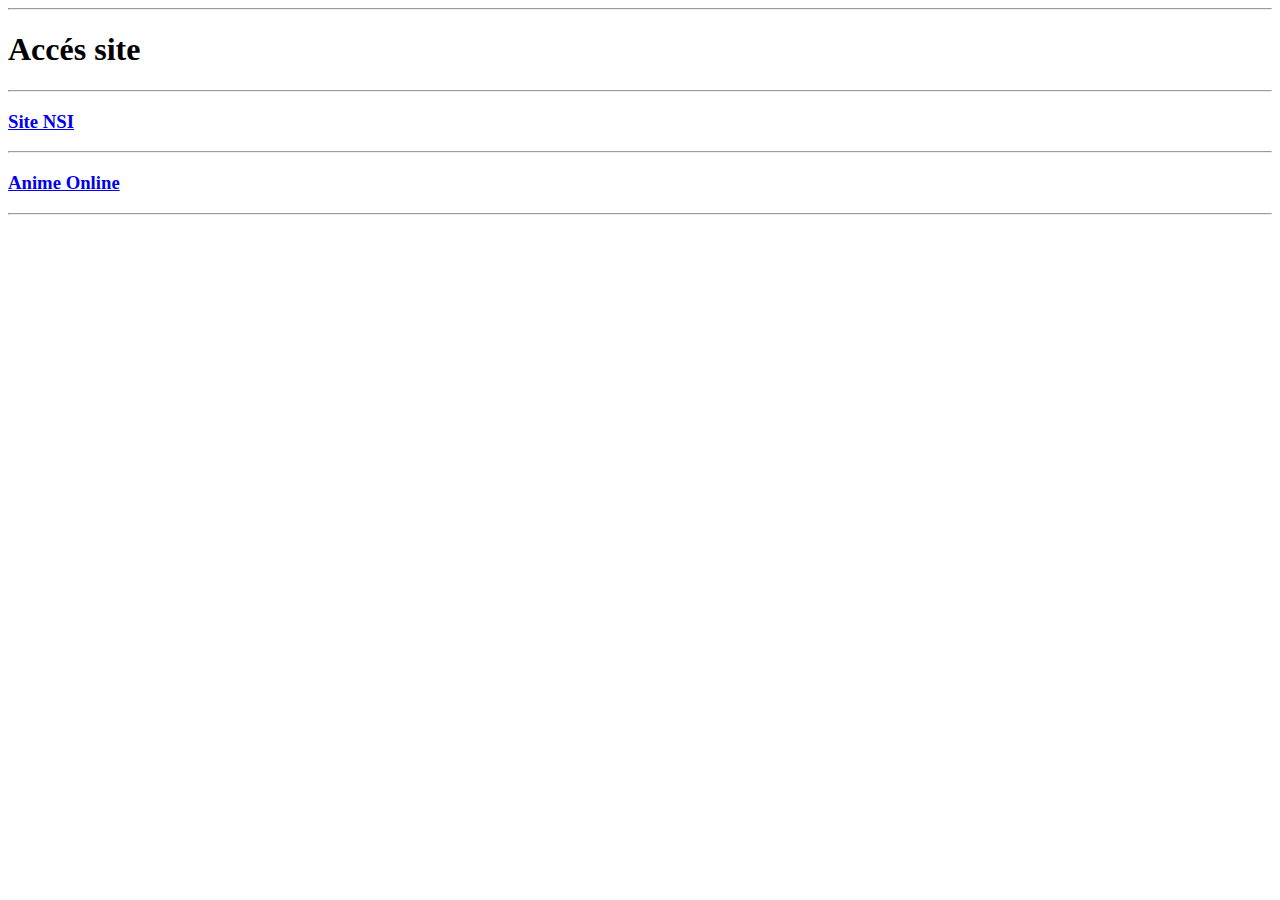
<file: page perso fictif/index.html>
<!DOCTYPE html>
<html lang="en">
<head>
    <meta charset="UTF-8">
    <meta http-equiv="X-UA-Compatible" content="IE=edge">
    <meta name="viewport" content="width=device-width, initial-scale=1.0">
    <title>Document</title>
</head>
<body >
    <hr>
    <h1>Accés site</h1>
    <hr>
    <a href="/Site1/index.html"><h3>Site NSI</h3></a>
    <hr>
    <a href="Site2\index.html"><h3>Anime Online</h3></a>
    <hr>
</body>
</html>
</file>
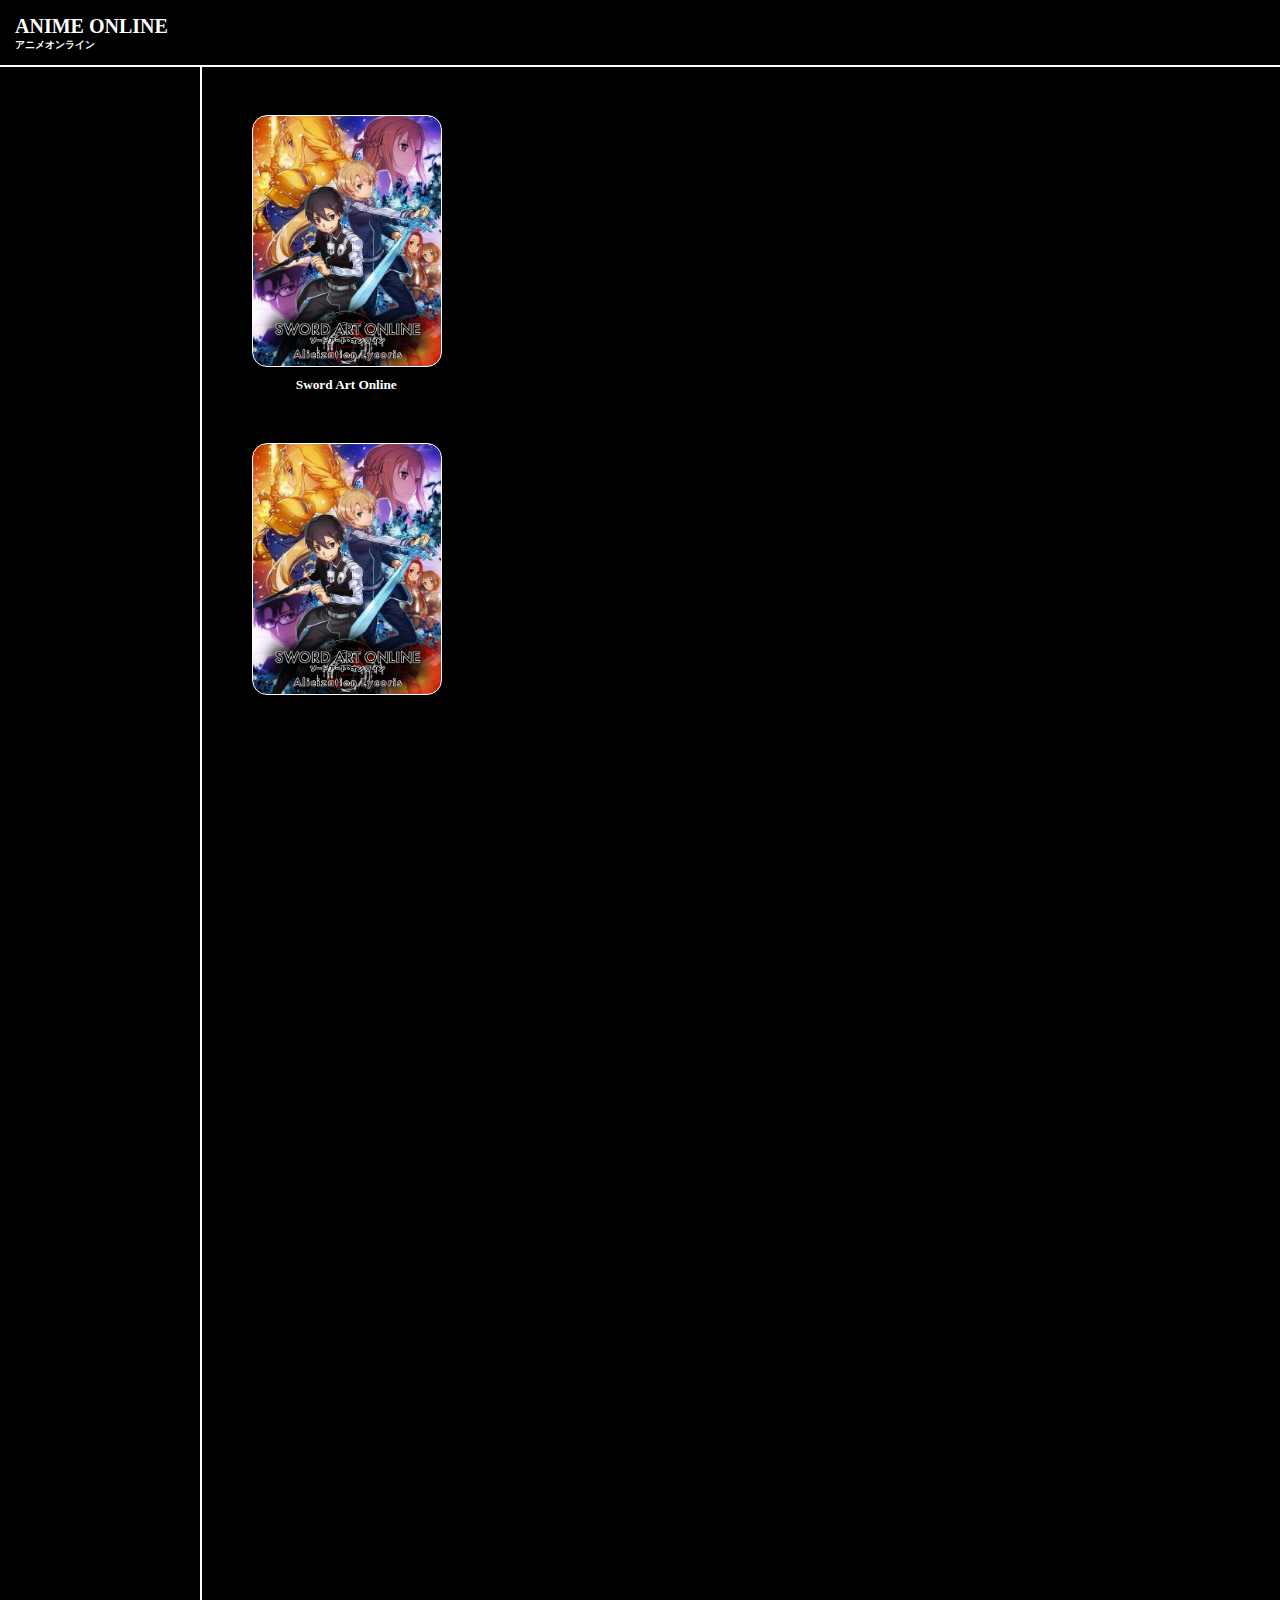
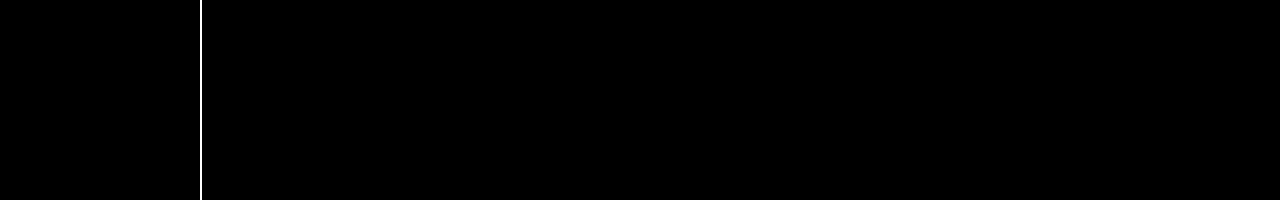
<file: page perso fictif/Site2/index.html>
<!DOCTYPE html>
<html lang="en">
<head>
    <link rel="stylesheet" href="css/style.css">
    <meta charset="UTF-8">
    <meta http-equiv="X-UA-Compatible" content="IE=edge">
    <meta name="viewport" content="width=device-width, initial-scale=1.0">
    <title>Document</title>
</head>
<body>
    <header>
        <a href="index.html">
            <h3>ANIME ONLINE <br><h5> アニメオンライン</h5></h3>
        </a>
        
    </header>


    <div class="show">
        <div class="void"></div>
        <div class="ligne">
            
                <a class="truc " href="anime/swordart.html"></a>
                     
                  
                
            
                <a href="anime/swordart.html"><h5>Sword Art Online </h5></a>

            <a class="truc"href="anime/swordart.html">
                   
            </a>
            </div>
            
             
    </div>
    
    

</html>
</file>
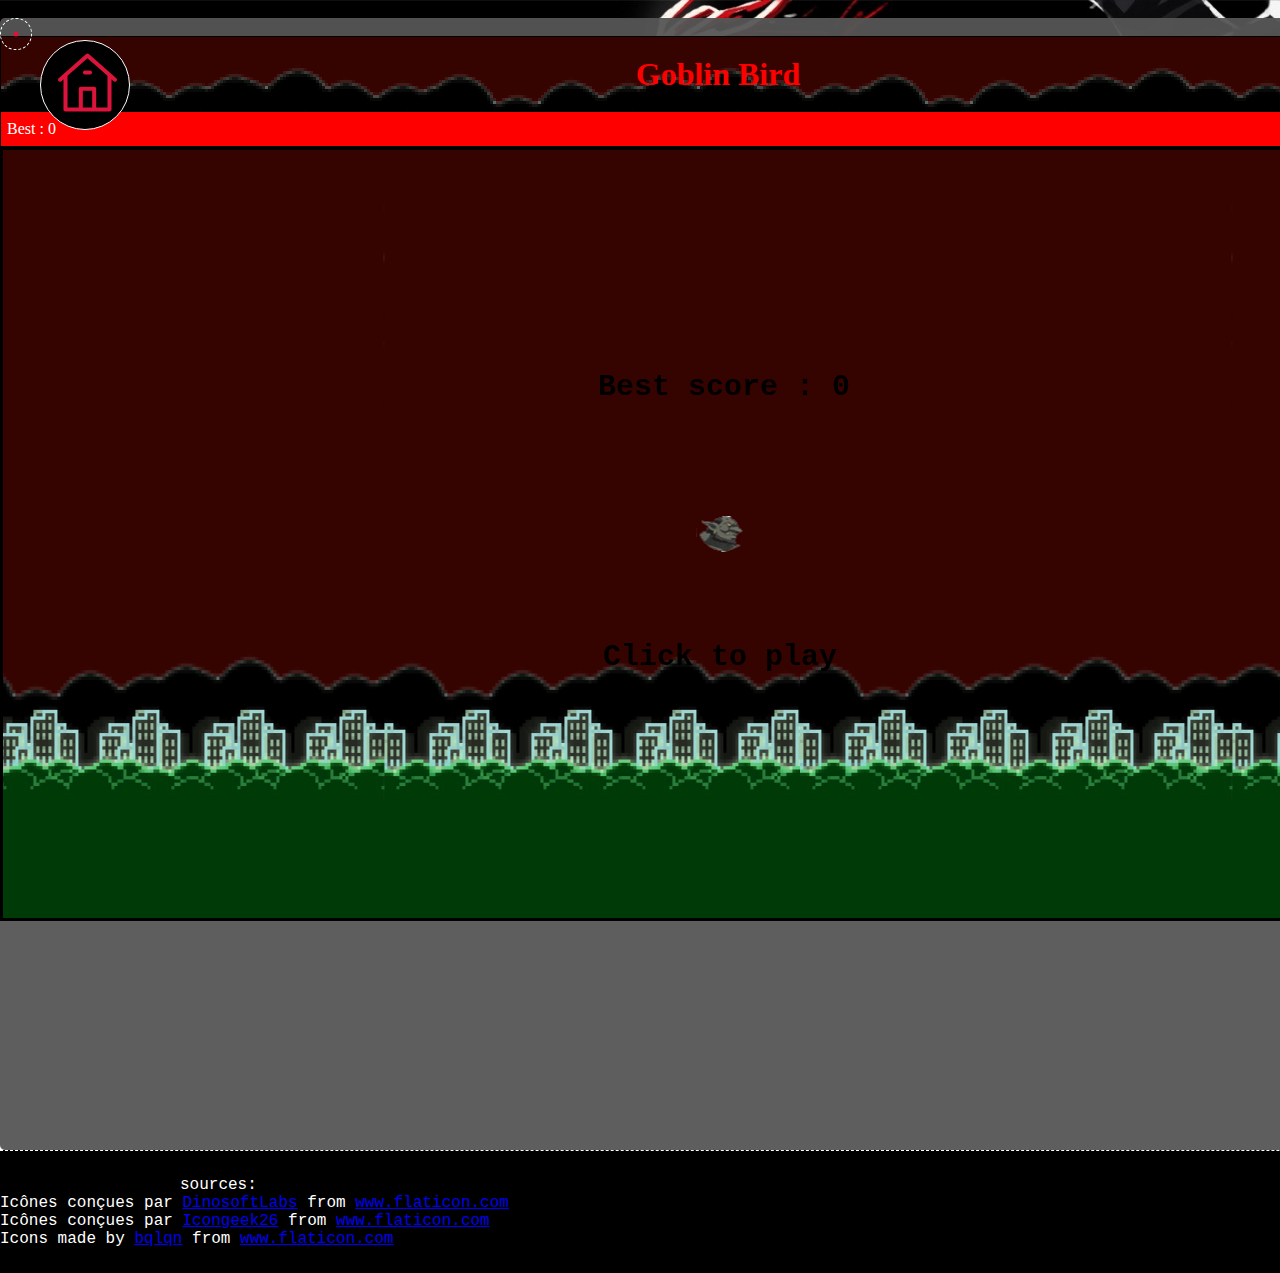
<file: page perso fictif/Site1/jeux.html>
<!DOCTYPE html>
<html lang="en">
<head>
    <link type="text/css" href="css/css.css" rel="stylesheet">
    <meta charset="UTF-8">
    <meta name="viewport" content="width=device-width, initial-scale=1.0">
    <title>Goblin Bird</title>
    <link rel="shortcut icon" type="image/x-icon" href="image/icone/manette-de-jeu.svg" /> <!--je mets une image a l'entête de ma page-->
</head>
<body>
<br>


<audio  id="deathsound" src="son/minecraft-damage-oof-sound-effect-hd.mp3" preload="auto" ></audio>
<audio  id="clicksound" src="son/hit-marker-sound-effect.mp3" preload="auto" ></audio>
<audio  id="pointsound" src="son/sonic-ring-sound-effect-in-stereo.mp3" preload="auto" ></audio>
<div class="cursor default"></div>
<div class="home_button">
      <a class="icone" href="index.html"> <img src="image/icone/home.svg" alt="home"> </a>

  </div>
  <div class="game">
    <br>
    
    <header>
        
        
        
        <h1>Goblin Bird</h1>
        <div class="score-container">
          <div id="bestScore"></div>
          <div id="currentScore"></div>
        </div>
      
    </header>
    
    <canvas id="canvas" width="1436" height="768"></canvas>
        <br>
        <div class="void2"></div>
</div>
<footer >       <!--je créé le ppied de page-->
        
  <p class="credit">sources:</p>
  <li>Icônes conçues par <a href="https://www.flaticon.com/fr/auteurs/dinosoftlabs" title="DinosoftLabs">DinosoftLabs</a> from <a href="https://www.flaticon.com/fr/" title="Flaticon">www.flaticon.com</a></li>    
  <li>Icônes conçues par <a href="https://www.flaticon.com/fr/auteurs/icongeek26" title="Icongeek26">Icongeek26</a> from <a href="https://www.flaticon.com/fr/" title="Flaticon">www.flaticon.com</a></li>
    <li>Icons made by <a href="https://www.flaticon.com/authors/bqlqn" title="bqlqn">bqlqn</a> from <a href="https://www.flaticon.com/" title="Flaticon">www.flaticon.com</a></div></li>

</footer>

      <script src="js/test.js"></script>
</body>
</html>
</file>
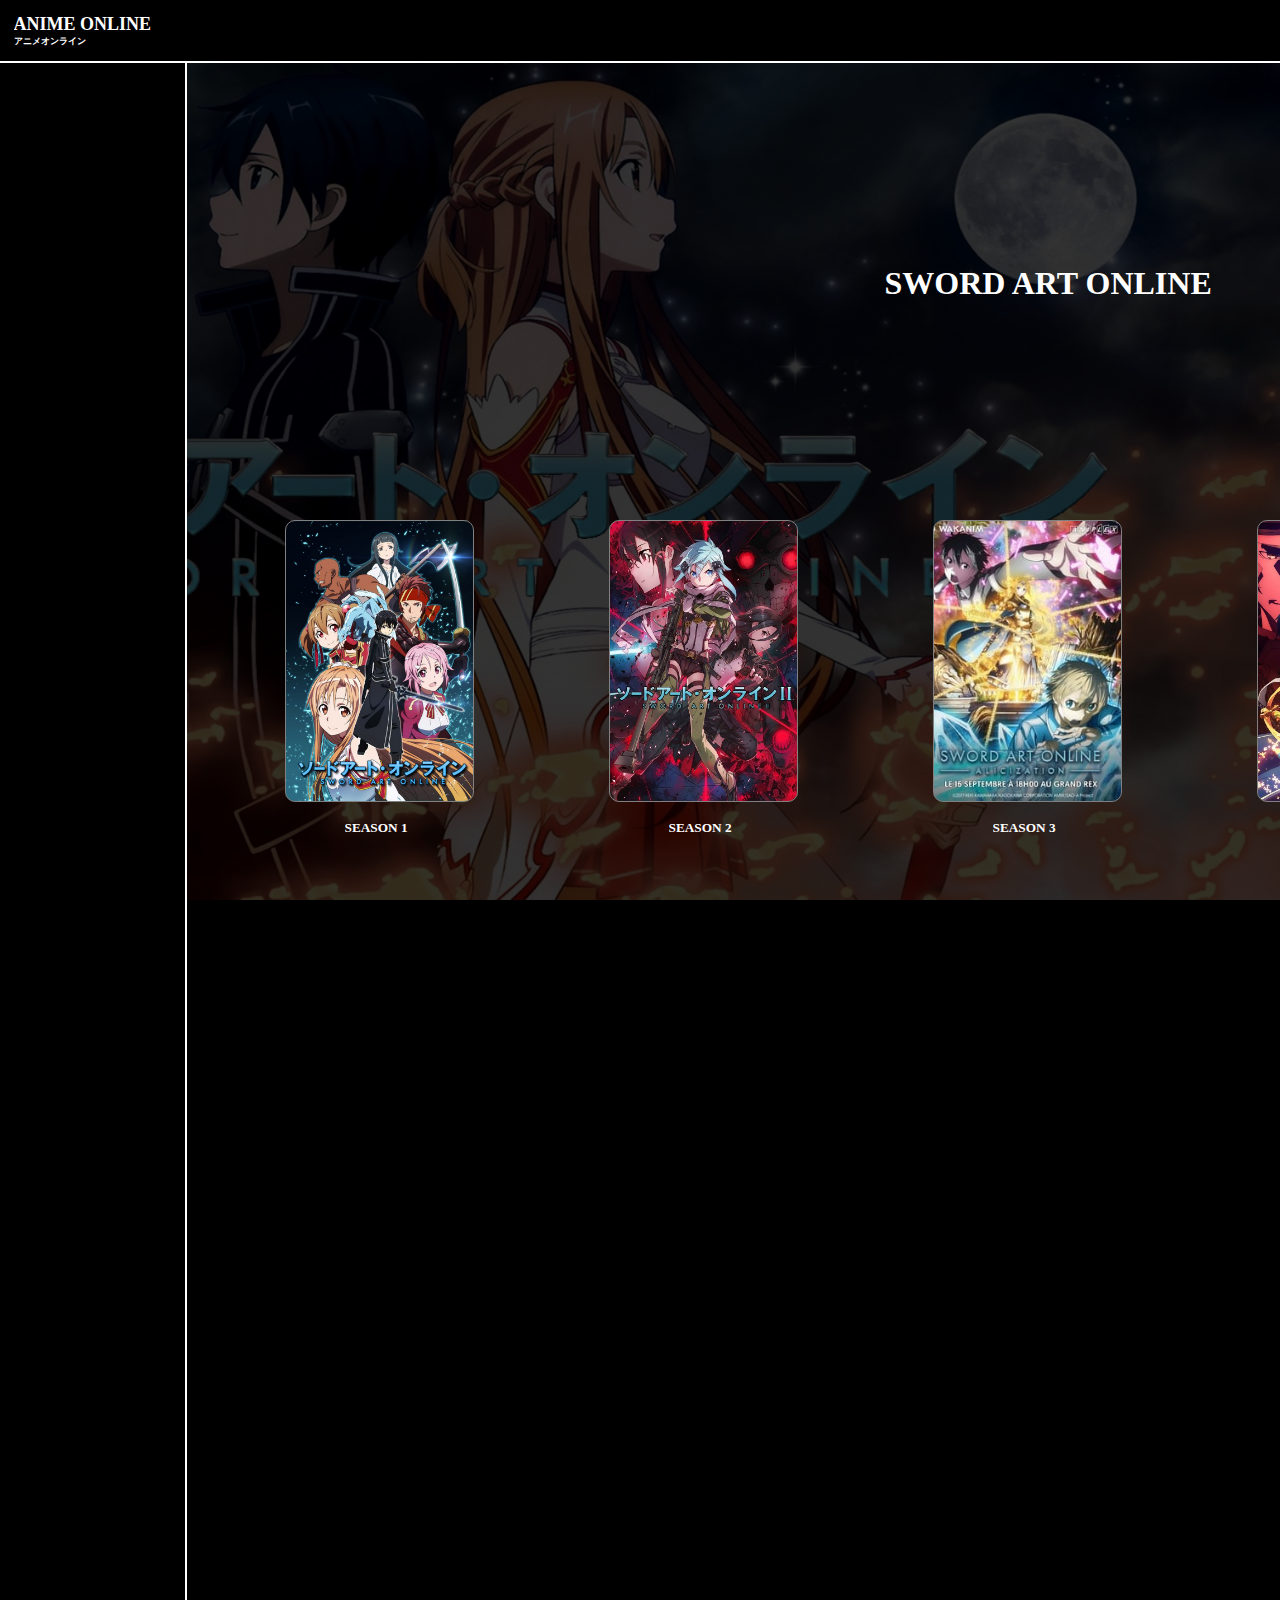
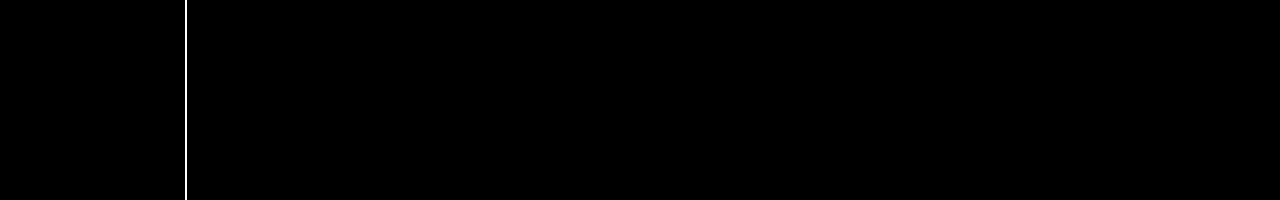
<file: page perso fictif/Site2/anime/swordart.html>
<!DOCTYPE html>
<html lang="en">
<head>
    <link rel="stylesheet" href="csss/style.css">
    <meta charset="UTF-8">
    <meta http-equiv="X-UA-Compatible" content="IE=edge">
    <meta name="viewport" content="width=device-width, initial-scale=1.0">
    <title>Document</title>
</head>
<body>
    <header>
        <a href="../index.html">
            <h3>ANIME ONLINE <br><h5> アニメオンライン</h5></h3>
        </a>
        
    </header>

    
    <div class="season">
        <div class="void"></div>
        <div class="para"></div>
        <div class="btn_container">
            <h1 class="titt">SWORD ART ONLINE</h1>
            <a href="#"><div class="icon zero"></div></a>
                <a href="#"><h5 class="title z">SEASON 1 </h5></a>
            <a href="#"> <div class="icon one"></div></a>
                <a href="#">
                    <h5 class="title o">SEASON 2</h5>
                </a>
            <a href="#"><div class="icon two"></div></a>
            <a href="">
                <h5 class="title t">SEASON 3</h5>
            </a>
            <a href="#"><div class="icon three"></div></a>
            <a href="">
                <h5 class="title th">SEASON 4</h5>
            </a>
            <a href="#"><div class="icon four"></div></a>
            <a href="">
                <h5 class="title f">GUN GALE ONLINE</h5>
            </a>
    </div>
    </div>
        
        
        
    </div>
    </div>
    
    

</html>
</file>
<file: page perso fictif/Site2/css/style.css>
* {
    background-color: rgb(0, 0, 0);
    margin: 0;
    padding: 0;
    color: white;
    
   
}
header a {
    text-decoration: none;
}
header{
    z-index: 0;
    position: fixed;
    top: 0;
    height: 65px;
    width: 100%;
    border-bottom: solid white 2px;
}

header h3 {
    margin-left: 15px;
    margin-top: 15px;
    font-size: 20px;
    
}
header h5 {
    margin-left: 15px;
    font-size: 10px;
}

.show {
    
    
    height: 200vh;
    border-left: solid white 2px;
    margin-left: 200px;
    
}

.void {

    height: 65px;
}




.show h5 {
    margin-top: 10px;
    margin-left: 93.75px;
}

.show a {
    text-decoration: none;
}

.show a:hover {
    text-decoration: underline;
}

.truc {
    
    margin-top: 50px;
    margin-left: 50px;
    width:187.5px;
    height:250px;
    display:block;
    border:.2vh solid white;
    border-radius:15px;
    background-image: url(../img/sword-art-online-alicization-lycoris-cover.jpg);
    background-size: cover;
    transition: transform  0.2s ease  ;
    text-align:center;
}

.truc:hover {
    transform: scale(1.03);
    border: solid crimson 2px;
}
</file>
<file: page perso fictif/Site1/css/css.css>
*, ::before, ::after {
    box-sizing: border-box;
    margin: 0;
    padding: 0;
    cursor: none; /*on fait disparaître  le curseur*/
}

body {
    overflow-x: hidden; /*j'empeche le défillment sur le côté*/
    color:white;
    font-family: 'Courier New', Courier, monospace;
	max-width: 100%;
	background-color: black;
	height: 90vh; /* on dit au body d'occuper 100% de l'écran visible ceci nous permet de faire disparaître ensuite le curseur de toute la page*/
    background: url(../image/gback.jpg);
    background-attachment: fixed;
    background-repeat: no-repeat;
    background-position: center;
    background-size: cover;
    max-height: 100%;

	
}





.front {
    background: rgba(58, 58, 58, 0.95); /*le 0.95 sert pour l'opcité*/
    width: 125vh;
    margin: 0 auto;  /*je centre la div*/
    height:auto;
    cursor: none;
    border-radius: 5px;
    position: relative;
    
}



.img {
    border: 2px solid black;
    max-width:100%;
    clip-path: polygon(0 0, 100% 0, 90% 100%, 10% 100%); /*clippath permet de donner une forme à une image*/
    background-image: url(../image/wallpaperflare.com_wallpaper.jpg);
    background-repeat: no-repeat;
    background-size: cover;
    height: 40vh;
    width: 70vh;
    margin: 0 auto;
    max-width: 100%;
}

.logo {
    
    
    background-image: url(../image/Goblin_Slayer_Logo.png);
    background-repeat: no-repeat;
    background-size: 100% 100%;
    height: 15vh;
    width: 50vh;
    margin: 0 auto;
    
}
.top {
    text-align:center;
   
}


.cursor {
    width: 3.5vh;/* on définit la zone du curseur personalisé*/
    height: 3.5vh;
    border: .2vh dashed rgb(255, 255, 255); /*on lui créé une bordure en pointillé*/
    border-radius: 50%; /* le radius permet a la bordure de devenir un cercle*/
    position: absolute;
    
    pointer-events: none; /* sans ce code on ne pourrait pas selectionner le texte, copier coller etc*/
    z-index:23;
}

.cursor::before {
    content: '';
    position: absolute;
    top: 50%;
    left: 50%;
    transform: translate(-50%,-50%);				/* ici on crée le point au millieu du curseur*/
    width: 5px;
    height: 5px;
    background: crimson; 
    border-radius: 50%;
}

.cursor .detect {
    content:"";
    height:15vh;
    width:15vh;
    background:transparent;
    position:absolute;
    border-radius:50%;
    top:-195%;
    left:-195%;
    z-index:-1;
  }

.default {
    animation: Anim1 1s infinite alternate; /* ici on dit que anim1 se repete a l'infini et que une fois l'animation achevé elle fait le chemin inverse et elle dure 1s*/
}

.focus {
    animation: anim3 1s infinite alternate ;

}

.expand {
    animation: Anim2 .5s; /* ici on dit que l'animation 2 dure 0.5 s */
    background: crimson;     
    border: .2vh solid crimson; /* on crée une nouvelle qui viendra passer au dessus des autres*/
}
@keyframes Anim1 {
    from {
        transform: scale(1) rotate(0deg);  /*l'animation commence avec la taille de base ainsi que l'orientation par default*/
    }
    to {
        transform: scale(0.7) rotate(90deg);  /*au bout des 1s la bordure aura touné de 90deg  et se sera a 0.7x sa taille d'origine*/
    }
}

@keyframes Anim2 {
    0%{							/* à 0% de l'animation*/
        transform: scale(1);		/*scale 1 = sa taille d'origine*/
    }
    50%{						/* à 50% de l'animation*/
        transform: scale(2);		/*la bordure aura atteint 2x sa taille*/
    }
    100%{						/* à la fin de l'animation */
        transform: scale(1);		/*la bordure retrouve sa taille d'origine et devient transparente*/
        opacity:0;
    }
}

@keyframes anim3 {

0% {
    transform: scale(1) rotate(0deg);

}
50% {
    transform: scale(0.5) rotate(180deg)
}
100%
{
   transform: scale(0.5) rotate(360deg); 
}
}




.container-menu {
    width: 35vh;               /* je formate la div contaçiner menu*/
    height: 35vh;
    position: relative;         /*il restera à sa place quoi qu'il arrive*/
    bottom: 100%;
    left: 50%;
    transform: translate(-50%,-50%);
    
    
}
.btn-menu {
    width: 15vh;
    height: 15vh;
    border-radius: 50%;          /* je formate la div btn-menu*/
    background: rgb(0, 0, 0);
    position: absolute;      /*il restera à sa place quoi qu'il arrive*/
    top: 50%;
    left: 50%;
    transform: translate(-50%,-50%);
    z-index: 20;
    border: .2vh solid white;
    
}

.ligne {
    width: 10vh;
    height: .5vh;
    border-radius: 5px;
    background: crimson;        /*je créé les ligne du menu et leurs donnent une transition*/
    position: absolute;
    top: 50%;
    left: 50%;      /*je centre la ligne*/
    transform: translate(-50%,-50%);
    transition: all 0.5s ease-in-out;
    
}
.ligne::before {
    content: '';
    position: absolute;
    bottom: 2vh; /*je place la ligne en bas*/
    background: crimson;     /*je créé les ligne du menu*/
    width: 100%;
    height: .4vh;
    border-radius: 5px;
    transition: all 0.6s ease-in-out;
    
}
.ligne::after {

    content: '';
    position: absolute;
    top: 2vh;      /*je place la ligne en haut*/
    background: crimson;         /*je créé les ligne du menu*/
    width: 100%;
    height: .4vh;
    border-radius: 5px;
    transition: all 0.6s ease-in-out;
}
.container-menu.active .ligne::before {/* quand .container menu à la classe active alors */
    transform: translateY(2vh) rotate(-45deg);     /*monte de 20px et toourne de 45deg dans le sens inverse des aiguilles d'une montre*/
}
.container-menu.active .ligne {
    background: transparent;
}
.container-menu.active .ligne::after {
    transform: translateY(-2vh) rotate(45deg); /*descend de 20px et toourne de45deg dans le sens des aiguilles d'une montre*/
}



.icone {
    width: 6vh;
}
.blob {
    border:  .2vh white solid;
    width:13vh;
    height: 13vh;
    border-radius: 50%;
    background: #000000;        /*je créé les blob et leur donne une transiton*/
    position: absolute;
    top: 50%;
    left: 50%;
    transform: translate(-50%,-50%);
    display: flex;
    justify-content: center;
    align-items: center;
    
}
.blob-2 {
    background: #000000;
    transition: all 0.2s 0.1s ease-in-out;
}

.blob-4 {
    background:  #000000;
    transition: all 0.2s 0.2s ease-in-out;
}

.blob-3 {
    background:  #000000;
    transition: all 0.2s 0.3s ease-in-out;
}

.blob-1 {
    background:  #000000;
    transition: all 0.2s 0.4s ease-in-out;
}


/* Animation */

.container-menu.active .blob-1 {
    left: 90%;
    top:10%;
}

.container-menu.active .blob-2 {
    top: 90%;
    left: 10%;
}

.container-menu.active .blob-3 {
    left: 90%;
    top: 90%;
}

.container-menu.active .blob-4 {
    left: 10%;
    top: 10%;
}

/*boutton musique*/
.play_pause_button   {
    background: rgb(0, 0, 0);
    display: block;
    width: 10vh;
    height: 10vh;
    border-radius: 50%;
    position: fixed;            /* je créé le bouton home*/
    z-index: 15;
    display: flex;
    justify-content: center;
    align-items: center;
    border: .2vh solid #fff;
    left: 40px;     /*je le place dans le coin supérieur gauche*/
    top: 40px;
    transition: transform 0.2s ease  ;

}

.play_pause_button:hover {
    transform: scale(1.2); /*quand l'on passe sur le boutton il grandit*/
}

.play_pause_button img {
    width: 6.5vh;
    height: 6.5vh;

}

footer {
    padding:25px 0px; /* le footer doit rester en bas*/
    height: fill; 
    width: 200vh;
    bottom: 0px; 
    background-color: #000000;
    border-top: .2vh dashed white;
    position: relative;;
}


.credit {

    padding-left: 20vh;

}


.void {
    min-height: 60vh;  /*occupe 60% de la page*/
}



/*changement quand on appuie sur le boutton musique*/
.music {
	position: relative;
	
	background: linear-gradient(0deg, #000, #272727);
}

.music:before, .music:after {
	content: '';
	position: absolute;
	left: -2px;
	top: -2px;
	background: linear-gradient(45deg, #fb0094, #0000ff, #00ff00,#ffff00, #ff0000, #fb0094, 
		#0000ff, #00ff00,#ffff00, #ff0000);  /*je donne unfond qui change de couleur*/
	background-size: 400%;
	width: calc(100% + 4px);
	height: calc(100% + 4px);
	z-index: -1;
    animation: steam 20s linear infinite;
    border-radius: 5px;
}



@keyframes steam {
	0% {
		background-position: 0 0;
	}
	50% {
		background-position: 400% 0; /*je fait l'animation pour le changement de couleurs*/
	}
	100% {
		background-position: 0 0;
	}
}


.music:after {
	filter: blur(50px);  /*je met un effet de flou*/
}


.music1 {
	position: relative;
    
	
}

.music1:before, .music1:after {         /*ici c'est le changtement pour la souris*/
	content: '';
	position: absolute;
	left: -2px;
	top: -2px;
	background: linear-gradient(45deg, #fb0094, #0000ff, #00ff00,#ffff00, #ff0000, #fb0094, 
		#0000ff, #00ff00,#ffff00, #ff0000);
	background-size: 400%;
	width: calc(10% + 4px);
	height: calc(10% + 4px);
	z-index: -1;
    animation: steam1 20s linear infinite;
    border-radius: 50%;
    top:50%;
    left: 50%;
    
}

@keyframes steam1 {
	0% {
		background-position: 0 0;
	}
	50% {
		background-position: 400% 0;
	}
	100% {
		background-position: 0 0;
	}
}

.music1:after {
	filter: blur(50px);
}


.void2 {
    height: 25vh;
}





  
  
  
  .content h2{ font-size:19px;}
  
  
  /*ici commence le css pour le boutton jouer*/
  .container-gb {
    left:50vh;
    top:170vh;      /*je donne sa position*/
    position:absolute;
    text-decoration: none;
  }
  
  .btn-gb .content {
      padding: 2vh;
    color:crimson;
    text-decoration: none;
    
  }

  .btn-gb .content h2 {
    font-size: 2vh;
    text-decoration: none;

  }
  .front a{
      text-decoration: none;
  }
  
  .btn-gb {
   text-decoration: none;
    width:25vh;
    height:9vh;
    display:block;
    border:.2vh solid white;
    border-radius:15px;
    background:black;
    text-align:center;
    transition-property:box-shadow, transform  ;
    transition-duration:.5s ;
  }
  
.btn-gb:hover {
    box-shadow: 3px 6px 2px rgb(36,37,38,0.99);    /*je lui donne une ombre*/
    transform:scale(1.02)
  }
.container-gb:hover ~ .parallax-effectc {
    
    transform: translateY(-1vh) ;
}
.container-gb:hover ~ .parallax-effectc1 {
    
    transform: translateY(-1vh) ;
}
.container-gb:hover ~ .parallax-effectc2 {
    
    transform: translateY(-.5vh) ;
}
.container-gb:hover ~ .parallax-effectc3 {
    
    transform: translateY(-.2vh) ;
}
.container-gb:hover ~ .parallax-effectr1 {
    
    transform: translateX(1vh) ;
}
.container-gb:hover ~ .parallax-effectr2 {
    
    transform: translateX(1vh) ;
}
.container-gb:hover ~ .parallax-effectr3 {
    
    transform: translateX(1vh) ;
}
.container-gb:hover ~ .parallax-effectl1 {
    
    transform: translateX(-1vh) ;
}
.container-gb:hover ~ .parallax-effectl2 {
    
    transform: translateX(-1vh) ;
}
.container-gb:hover ~ .parallax-effectl4 {
    
    transform: translateX(-1vh) ;
}
.container-gb:hover ~ .parallax-effectc6 {
    
    transform: translateY(1vh) ;
}
/*la fin*/
  
/* je mets en place tout les effet parallax*/

/*mise en place de toute les animation des effet parallax*/
.pr {
   
    background:transparent;
    z-index:1;
    position: absolute;
    right:0vh;
	height: 110vh;
    width: 45vh;
    top: 24.6vh;
}
.pr:hover ~ .parallax-effectr { /*le ~ sert à désigner les fréres  de p2div_r2_c3(les div qui sont dans la même div)*/
    
    transform: translateX(1vh) ;  /*translateX translate la div sur l'axe x, l'axe horizontale*/
}
.pr:hover ~ .parallax-effectr4 {
    
    transform: translateX(1vh) ;
}
.pr:hover ~ .parallax-effectc4 {
    
    transform: translateX(1vh) ;
}
.pr:hover  .parallax-effectr4 {
    
    transform: translateX(1vh) ;
}
.pr2 {
    
    background:transparent;
    z-index:1;
    position: absolute;
    right:0vh;
	height: 65vh;
    width: 49vh;
    top: 135vh;
}
.pr2:hover  .parallax-effectr1 {
    
    transform: translateX(1vh) ;
}
.pr2:hover ~ .parallax-effectr2 {
    
    transform: translateX(1vh) ;
}
.pr2:hover ~ .parallax-effectr3 {
    
    transform: translateX(1vh) ;
}
.pl {
    
    background:transparent;
    z-index:1;
    position: absolute;
    left:0vh;
	height: 110vh;
    width: 45vh;
    
    top: 24.6vh;
}

.pl:hover .parallax-effectl {
    transform: translateX(-1vh);
}
.pl:hover ~ .parallax-effectl3 {
    transform: translateX(-1vh);
}
.pl:hover ~ .parallax-effectc5 {
    
    transform: translateX(-1vh) ;
}
.pl:hover ~ .parallax-effectr5 {
    
    transform: translateX(-1vh) ;
}
.pl2 {
    
    background:transparent;
    z-index:1;
    position: absolute;
    left:0vh;
	height: 65vh;
    width: 49vh;
    top: 135vh;
}
.pl2:hover  .parallax-effectl1 {
    
    transform: translateX(-1vh) ;
}
.pl2:hover ~ .parallax-effectl2 {
    
    transform: translateX(-1vh) ;
}
.pl2:hover ~ .parallax-effectl4 {
    
    transform: translateX(-1vh) ;
}

.pc  {
    
    background:transparent;
    z-index:1;
    position: absolute;
	height: 25vh;
    width: 100%;
    top: 115vh;
}
.pc:hover ~ .parallax-effectc {
    
    transform: translateY(1vh) ;
}
.pc:hover ~ .parallax-effectc1 {
    
    transform: translateY(1vh) ;
}
.pc:hover ~ .parallax-effectc2 {
    
    transform: translateY(.5vh) ;
}
.pc:hover ~ .parallax-effectc3 {
    
    transform: translateY(.2vh) ;
}
.pc2 {
    
    background:transparent;
    z-index:1;
    position: absolute;
	height: 30vh;
    width: 100%;
    top: 140vh;
}
.pc2:hover ~ .parallax-effectc {
    
    transform: translateY(-.3vh) ;
}
.pc2:hover ~ .parallax-effectc1 {
    
    transform: translateY(-.5vh) ;
}
.pc2:hover ~ .parallax-effectc2 {
    
    transform: translateY(-1vh) ;
}
.pc2:hover ~ .parallax-effectc3 {
    
    transform: translateY(-1vh) ;
}
.pc3 {
    
    background:transparent;
    z-index:1;
    position: absolute;
	height: 22vh;
    width: 100%;
    top: 179vh;
}
.pc3:hover ~ .parallax-effectc6 {
    
    transform: translateY(1vh) ;
}


.p2div_r_c {  /*c'est la zone pour activer deux transition avec  pl et pc*/
    
    background:transparent;
    z-index:1;
    position: absolute;
	height: 22vh;
    width: 45vh;
    top: 115vh;
    right: 0;
    z-index: 2;
}

.p2div_r_c:hover ~ .parallax-effectr {
    
    transform: translateX(1vh) ;
}
.p2div_r_c:hover ~ .parallax-effectr4 {
    
    transform: translateX(1vh) ;
}
.p2div_r_c:hover ~ .parallax-effectc4 {
    
    transform: translateX(1vh) ;
}
.p2div_r_c:hover ~ .pr .parallax-effectr4 {
    
    transform: translateX(1vh) ;
}

.p2div_r_c:hover ~ .parallax-effectc {
    
    transform: translateY(1vh) ;
}
.p2div_r_c:hover ~ .parallax-effectc1 {
    
    transform: translateY(1vh) ;
}
.p2div_r_c:hover ~ .parallax-effectc2 {
    
    transform: translateY(.5vh) ;
}
.p2div_r_c:hover ~ .parallax-effectc3 {  /*benjamin roget*/
    
    transform: translateY(.2vh) ;
}
.p2div_l_c {  /*c'est la zone pour activer deux transition avec  pr et pc*/
    
    background:transparent;
    z-index:1;
    position: absolute;
	height: 22vh;
    width: 45vh;
    top: 115vh;
    left: 0;
    z-index: 2;
}
.p2div_l_c:hover ~ .parallax-effectc {
    
    transform: translateY(1vh) ;
}
.p2div_l_c:hover ~ .parallax-effectc1 {
    
    transform: translateY(1vh) ;
}
.p2div_l_c:hover ~ .parallax-effectc2 {
    
    transform: translateY(.5vh) ;
}
.p2div_l_c:hover ~ .parallax-effectc3 {
    
    transform: translateY(.2vh) ;
}
.p2div_l_c:hover ~ .pl .parallax-effectl {
    transform: translateX(-1vh);
}
.p2div_l_c:hover ~ .parallax-effectl3 {
    transform: translateX(-1vh);
}
.p2div_l_c:hover ~ .parallax-effectc5 {
    
    transform: translateX(-1vh) ;
}
.p2div_l_c:hover ~ .parallax-effectr5 {
    
    transform: translateX(-1vh) ;
}
.p2div_l2_c {  /*c'est la zone pour activer deux transition avec  pl2 et pc*/
    
    background:transparent;
    z-index:1;
    position: absolute;
	height: 35vh;
    width: 49vh;
    top: 135vh;
    left: 0;
    z-index: 2;
}

.p2div_l2_c:hover ~ .parallax-effectc {
    
    transform: translateY(-.3vh) ;
}
.p2div_l2_c:hover ~ .parallax-effectc1 {
    
    transform: translateY(-.5vh) ;
}
.p2div_l2_c:hover ~ .parallax-effectc2 {
    
    transform: translateY(-1vh) ;
}
.p2div_l2_c:hover ~ .parallax-effectc3 {
    
    transform: translateY(-1vh) ;
}
.p2div_l2_c:hover ~ .pl2 .parallax-effectl1 {
    
    transform: translateX(-1vh) ;
}
.p2div_l2_c:hover ~ .parallax-effectl2 {
    
    transform: translateX(-1vh) ;
}
.p2div_l2_c:hover ~ .parallax-effectl4 {
    
    transform: translateX(-1vh) ;
}

.p2div_r2_c {  /*c'est la zone pour activer deux transition avec  pr2 et pc*/
    
    background:transparent;
    z-index:1;
    position: absolute;
	height: 35vh;
    width: 49vh;
    top: 135vh;
    right: 0;
    z-index: 2;
}

.p2div_r2_c:hover ~ .parallax-effectc {
    
    transform: translateY(-.3vh) ;
}
.p2div_r2_c:hover ~ .parallax-effectc1 {
    
    transform: translateY(-.5vh) ;
}
.p2div_r2_c:hover ~ .parallax-effectc2 {
    
    transform: translateY(-1vh) ;
}
.p2div_r2_c:hover ~ .parallax-effectc3 {
    
    transform: translateY(-1vh) ;
}
.p2div_r2_c:hover ~ .pr2 .parallax-effectr1 {
    
    transform: translateX(1vh) ;
}
.p2div_r2_c:hover ~ .parallax-effectr2 {
    
    transform: translateX(1vh) ;
}
.p2div_r2_c:hover ~ .parallax-effectr3 {
    
    transform: translateX(1vh) ;
}

.p2div_l2_c3 {
    
    background:transparent;
    z-index:1;
    position: absolute;
	height: 21vh;
    width: 49vh;
    top: 179vh;
    left: 0;
    z-index: 2;
}

.p2div_l2_c3:hover ~ .parallax-effectc6 {
    
    transform: translateY(1vh) ;
}
.p2div_l2_c3:hover ~ .pl2 .parallax-effectl1 {
    
    transform: translateX(-1vh) ;
}
.p2div_l2_c3:hover ~ .parallax-effectl2 {
    
    transform: translateX(-1vh) ;
}
.p2div_l2_c3:hover ~ .parallax-effectl4 {
    
    transform: translateX(-1vh) ;
}

.p2div_r2_c3 {
    
    background:transparent;
    z-index:1;
    position: absolute;
	height: 21vh;
    width: 49vh;
    top: 179vh;
    right: 0;
    z-index: 2;
}
.p2div_r2_c3:hover ~ .parallax-effectc6 {  
    
    transform: translateY(1vh) ;
}
.p2div_r2_c3:hover ~ .pr2 .parallax-effectr1 {
    
    transform: translateX(1vh) ;
}
.p2div_r2_c3:hover ~ .parallax-effectr2 {
    
    transform: translateX(1vh) ;
}
.p2div_r2_c3:hover ~ .parallax-effectr3 {
    
    transform: translateX(1vh) ;
}


/*positionnement de toute les div parallax*/
.parallax-effectr {
    
    position:absolute;  /*sa posotion sera toujours la même quoi qu'il arrive*/
     /*je le décale de la droite  de 10vh (vision de la page sur l'écran)*/
      /*je le décale du haut  de 30vh (vision de la page sur l'écran)*/
    
    background-image: url("../image/wallpaperflare.com_wallpaper.jpg");
    height:100vh;   /* je donne la taille de la div*/
    width:15vh;
    right: 10vh;
    top: 30vh;
    background-attachment: fixed;
    background-position: center;
    background-repeat: no-repeat;
    background-size: cover;
    max-width: 100%;
    border: .4vh solid black;
    transition: transform 1s ease-in-out 0.1s; 
    
            }
.parallax-effectr1 {
    
position:absolute;
right:5vh;

                
background-image: url("../image/wallpaperflare.com_wallpaper.jpg");
height:65vh;
width:10vh;
background-attachment: fixed;
 background-position: center;
background-repeat: no-repeat;
background-size: cover;
max-width: 100%;
border: .4vh solid black;
transition: transform 1s ease-in-out 0.6s;
                
    }

.parallax-effectr2 {
    
    position:absolute;
    right:17vh;
    top: 160vh;
                            
    background-image: url("../image/wallpaperflare.com_wallpaper.jpg");
    height:35vh;
    width:3vh;
    background-attachment: fixed;
    background-position: center;
    background-repeat: no-repeat;
    background-size: cover;
    max-width: 100%;
    border: .4vh solid black;
    transition: transform 1s ease-in-out 0.3s;
                            
    }
.parallax-effectr3 {
    position:absolute;
    right:33vh;
    top: 169.5vh;
                            
    background-image: url("../image/wallpaperflare.com_wallpaper.jpg");
    height:10vh;
    width:3vh;
    background-attachment: fixed;
    background-position: center;
    background-repeat: no-repeat;
    background-size: cover;
    max-width: 100%;
    border: .4vh solid black;
    transition: transform 1s ease-in-out ;
}

.parallax-effectr4 {
    position:absolute;
    right:25.5vh;
    top: 35.5vh;
                            
    background-image: url("../image/wallpaperflare.com_wallpaper.jpg");
    height:76vh;
    width:3vh;
    background-attachment: fixed;
    background-position: center;
    background-repeat: no-repeat;
    background-size: cover;
    max-width: 100%;
    border: .4vh solid black;
    transition: transform 0.9s ease-in-out;
}
.parallax-effectr5 {
    position:absolute;
    right:25.5vh;
    top: 35.5vh;
                            
    background-image: url("../image/wallpaperflare.com_wallpaper.jpg");
    height:76vh;
    width:3vh;
    background-attachment: fixed;
    background-position: center;
    background-repeat: no-repeat;
    background-size: cover;
    max-width: 100%;
    border: .4vh solid black;
    transition: transform 0.9s ease-in-out;
}
.parallax-effectl {
    
     position:absolute;
     left:10vh;
     top: 5.4vh;
     background-image: url("../image/wallpaperflare.com_wallpaper.jpg");
     height:100vh;
    width:15vh;
    background-attachment: fixed;
    background-position: right;
    background-repeat: no-repeat;
    background-size: cover;
    border: .4vh solid black;
    transition: transform 1s ease-in-out;
    
    }
    .parallax-effectl1 {
    
        position:absolute;
        left:5vh;
        
       
        background-image: url("../image/wallpaperflare.com_wallpaper.jpg");
        height:65vh;
       width:10vh;
       background-attachment: fixed;
       background-position: right;
       background-repeat: no-repeat;
       background-size: cover;
       border: .4vh solid black;
       transition: transform 1s ease-in-out 0.6s;
       
                           }
    .parallax-effectl2 {
    
    position:absolute;
    left:17vh;
    top: 160vh;
                           
    background-image: url("../image/wallpaperflare.com_wallpaper.jpg");
    height:35vh;
    width:3vh;
    background-attachment: fixed;
    background-position: right;
    background-repeat: no-repeat;
    background-size: cover;
    border: .4vh solid black;
    transition: transform 1s ease-in-out 0.3s;
                           
   }
.parallax-effectl3 {
    position:absolute;
    left:25.5vh;
    top: 60vh;
                            
    background-image: url("../image/wallpaperflare.com_wallpaper.jpg");
    height:76vh;
    width:3vh;
    background-attachment: fixed;
    background-position: center;
    background-repeat: no-repeat;
    background-size: cover;
    max-width: 100%;
    border: .4vh solid black;
    transition: transform 1s ease-in-out 0.1s;
}
.parallax-effectl4 {
    position:absolute;
    right:33vh;
    top: 169.5vh;
                            
    background-image: url("../image/wallpaperflare.com_wallpaper.jpg");
    height:10vh;
    width:3vh;
    background-attachment: fixed;
    background-position: center;
    background-repeat: no-repeat;
    background-size: cover;
    max-width: 100%;
    border: .4vh solid black;
    transition: transform 1s ease-in-out ;
}

.parallax-effectc {
    
    position:absolute;
    left:26%;
    top: 120vh;
    
    
    background-image: url("../image/wallpaperflare.com_wallpaper.jpg");
    height:15vh;
    width:60vh;
    background-attachment: fixed;
    background-position: right;
    background-repeat: no-repeat;
    background-size: cover;
    border: .4vh solid black;
    transition: transform 1s ease-in-out;
                                                
   
    }
    .parallax-effectc1 {
    
        position:absolute;
        left:14%;
        top: 136.5vh;
        background-image: url("../image/wallpaperflare.com_wallpaper.jpg");
        height:15vh;
        width:90vh;
        background-attachment: fixed;
        background-position: right;
        background-repeat: no-repeat;
        background-size: cover;
        border: .4vh solid black;
        transition: transform 1s ease-in-out .2s;
                                                    
       
        }
.parallax-effectc2 {
    position:absolute;
    left:14%;
    top: 153vh;
    background-image: url("../image/wallpaperflare.com_wallpaper.jpg");
    height:5vh;
    width:90vh;
    background-attachment: fixed;
    background-position: right;
    background-repeat: no-repeat;
    background-size: cover;
    border: .4vh solid black;  
    transition: transform 1s ease-in-out .5s; 
}
.parallax-effectc3 {
    position:absolute;
    left:32.5vh;
    top: 159vh;
    background-image: url("../image/wallpaperflare.com_wallpaper.jpg");
    height:3vh;
    width:60vh;
    background-attachment: fixed;
    background-position: right;
    background-repeat: no-repeat;
    background-size: cover;
    border: .4vh solid black;   
    transition: transform 1s ease-in-out .8s; 
}
.parallax-effectc4 {
    position:absolute;
    left:6vh;
    top: 131vh;
    background-image: url("../image/wallpaperflare.com_wallpaper.jpg");
    height:3.5vh;
    width:18vh;
    background-attachment: fixed;
    background-position: right;
    background-repeat: no-repeat;
    background-size: cover;
    border: .4vh solid black;  
    transition: transform 1s ease-in-out 0.4s;  
}
.parallax-effectc5 {
    position:absolute;
    left:6vh;
    top: 131vh;
    background-image: url("../image/wallpaperflare.com_wallpaper.jpg");
    height:3.5vh;
    width:18vh;
    background-attachment: fixed;
    background-position: right;
    background-repeat: no-repeat;
    background-size: cover;
    border: .4vh solid black;  
    transition: transform 1s ease-in-out 0.4s;  
}
.parallax-effectc6 {
    position:absolute;
    left:32.5vh;
    top: 159vh;
    background-image: url("../image/wallpaperflare.com_wallpaper.jpg");
    height:3vh;
    width:60vh;
    background-attachment: fixed;
    background-position: right;
    background-repeat: no-repeat;
    background-size: cover;
    border: .4vh solid black;   
    transition: transform 1s ease-in-out ; 
}


    .game {
    width: 150vh;
    margin: 0 auto ;
    text-align: center;
    font-family: 'Press Start 2P', cursive;
    user-select: none;
    background: rgb(85, 85, 85,0.95);
    cursor: none;
    overflow-x: hidden;
    border-radius: 5px;
    }
header {
margin: 0 auto;
    width: 1436px;
    border: .2vh solid black;
    background: black
    }
.game h1 {
background: url("../image/goblinset2.png") 0% 340px;
     padding: 1.2rem 0;
margin: 0;
    color: rgb(255, 0, 0);
                                                    
    }
.score-container {
display: flex;
    justify-content: space-between;
    padding: 8px 6px;
    background: #ff0000;
                                                    
    }
                                                  
.game canvas {
 border: 3px solid black;
        }


.home_button {

     background: rgb(0, 0, 0);
     display: block;
    width: 10vh;
    height: 10vh;
     border-radius: 50%;
    position: fixed;            /* je créé le bouton home*/
    z-index: 15;
    display: flex;
     justify-content: center;
    align-items: center;
    border: .2vh solid #fff;
    left: 40px;     /*je le place dans le coin supérieur gauche*/
     top: 40px;
    transition: transform 0.2s ease  ;
        }
        
.icone img {
            
    width: 6.5vh; /*je donne à l'image une taille de 50px*/
            
            
    }
        
.home_button:hover {
    transform:  scale(1.1);
    transition: transform 0.2s ease  ; /* je fais une transition le bouton home devient 1.2* plus grand quand on passe dessus*/
     }
</file>
<file: page perso fictif/Site2/anime/csss/style.css>
* {
    
    margin: 0;
    padding: 0;
    color: white;
   overflow:hidden
}
a {
    text-decoration: none;
}
body {
    background-color: rgb(0, 0, 0);
}
header{
    background-color: rgb(0, 0, 0);
    z-index: 3;
    position: fixed;
    top: 0;
    height: 6.75vh;
    width: 100%;
    border-bottom: solid white .3vh;
}

header h3 {
    margin-left: 1.5vh;
    margin-top: 1.5vh;
    font-size: 2vh;
    
}
header h5 {
    margin-left: 1.5vh;
    font-size: 1vh;
}

.season {
    background-color: rgb(0, 0, 0);
    
    flex-flow: row wrap;
    height: 200vh;
    width: 100%;
    border-left: solid white 0.3vh;
    margin-left: 20.5vh;
    text-align: center;
    
    
    
}

.season h2 {
    margin-top: 2vh;
}

.void {

    height: 6vh;
}
.icon {
    position: absolute;
    background-size: cover;
    border: solid grey 1px;
    border-radius: 10px;
    width:187.5px;
    height:280px;
    transition: transform  0.2s ease  ;
    
}
.icon:hover {
    transform: scale(1.03);
    border: solid crimson 2px;
    
}


.para {
    
    background-image: url(../img/sao/back.jpg);
    opacity: 0.2;
    height: 100vh;
    background-attachment: fixed;
    background-position: bottom right;
    background-repeat: no-repeat;
    background-size: 177.5vh 93.55vh ;
    max-width: 100%;
       }
      
.btn_container {
    width:200vh ;
    height: 100vh;
    background-color: transparent;
    position: absolute;
    top: 65px;
    left: 20.5vh;
}

.title {
    position: absolute;
    top: 755px;
}
.title:hover {
    text-decoration: underline;
}
.zero {
    top: 455px;
    left: 100px;
    background-image: url(../img/sao/S1.jpg);
}

.z {
    
    
    left: 160px;
}


.one {
    top: 455px;
    left: 424px;
    background-image: url(../img/sao/S2.jpg);
}

.o {
    
   
   left: 484px;
}

.two {
    top: 455px;
    left: 748px;
    background-image: url(../img/sao/S3.jpg);
}

.t {
    left:808px ;
}

.three {
    top: 455px;
    left: 1072px;
    background-image: url(../img/sao/S4.jpg);
}

.th {
    left: 1132px;
}
.four {
    top: 455px;
    left: 1396px;
    background-image: url(../img/sao/S5.jpg);
}

.f {
    left: 1426px;
}

.titt {
    position: absolute;
    top: 200px;
    left: 700px;
}
</file>
